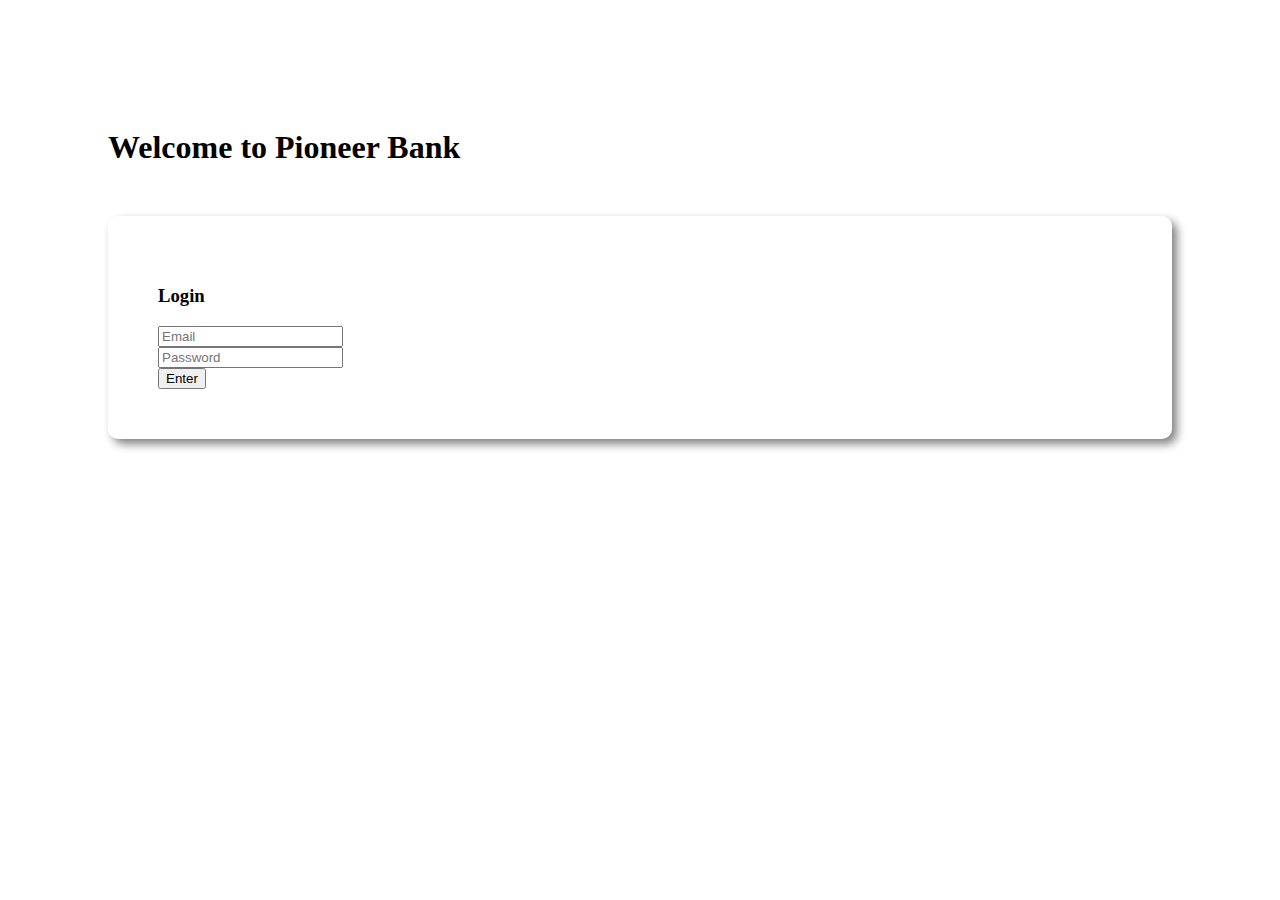
<file: index.html>
<!DOCTYPE html>
<html lang="en">

<head>
    <meta charset="UTF-8">
    <meta name="viewport" content="width=device-width, initial-scale=1.0">
    <link href="https://cdn.jsdelivr.net/npm/bootstrap@5.0.0-beta1/dist/css/bootstrap.min.css" rel="stylesheet"
        integrity="sha384-giJF6kkoqNQ00vy+HMDP7azOuL0xtbfIcaT9wjKHr8RbDVddVHyTfAAsrekwKmP1" crossorigin="anonymous">
    <link rel="stylesheet" href="style.css">
    <title>pioneer-bank-js</title>
</head>

<body>
    <div id="login-area">
        <h1 class="text-center">Welcome to Pioneer Bank </h1>
        <div class="submit-area">
            <h3>Login</h3>
            <input type="text" class="form-control" placeholder="Email">
            <br>
            <input type="password" class="form-control" placeholder="Password">
            <br>
            <button id="login" class="btn btn-success">Enter</button>
        </div>
    </div>

    <div id="transaction-area">
        <div class="row">
            <div class="col-md-4 ">
                <div class="deposit status">
                    <h5>Deposit</h5>
                    <h2>$ <span id="currentDeposit">00</span></h2>
                </div>
            </div>
            <div class="col-md-4 ">
                <div class="withdraw status">
                    <h5>Withdraw</h5>
                    <h2>$ <span id="currentWithdraw">00</span></h2>
                </div>
            </div>
            <div class="col-md-4 ">
                <div class="balance status">
                    <h5>Balance</h5>
                    <h2>$<span id="totalBalance">1200</span></h2>
                </div>
            </div>
        </div>
        <div class="row">
            <div class="col-md-6">
                <div class="submit-area">
                    <h4>Deposit</h4>
                    <input id="depositAmount" type="text" class="form-control"
                        placeholder="$ amount you want to deposit"><br>
                    <button id="addDeposit" class="btn btn-success">Deposit</button>
                </div>
            </div>
            <div class="col-md-6">
                <div class="submit-area">
                    <h4>Withdraw</h4>
                    <input id="amountWithdraw" type="text" class="form-control"
                        placeholder="$ amount you want to withdraw"><br>
                    <button id="subWithdraw" class="btn btn-success">Withdraw</button>
                </div>
            </div>
        </div>

    </div>

    <script>
        // login button event handle
        document.getElementById('login').addEventListener('click', function () {
            console.log('click maro aro jure jure');
            document.getElementById('login-area').style.display = 'none';
            const transactionArea = document.getElementById('transaction-area').style.display = 'block';
            // transactionArea.style.display = 'block';

        })


        // deposit button event handle

        document.getElementById('addDeposit').addEventListener('click', function () {
            // input value nite hole value diye nite hbe
            const amountOfDeposit = document.getElementById('depositAmount').value;
            const depositNumber = parseFloat(amountOfDeposit)


            // input cara onno elements value nite hole use krbo innerText or innerHtml 
            const currentDeposit = document.getElementById('currentDeposit').innerText
            const currentDepositNumber = parseFloat(currentDeposit)
            const totalDeposit = depositNumber + currentDepositNumber
            document.getElementById('currentDeposit').innerText = totalDeposit
            // input e je value dewa hoi ta oikane takhe jai tay value empty kore dile ar oi value takbe na
            document.getElementById('depositAmount').value = "";
            console.log(totalDeposit);


            // balance increase
            const currentBalance = document.getElementById('totalBalance').innerText
            const currentBalanceNumber = parseFloat(currentBalance)
            const totalBalance = depositNumber + currentBalanceNumber
            document.getElementById('totalBalance').innerText = totalBalance
            console.log(totalBalance);


        })


        document.getElementById('subWithdraw').addEventListener('click', function () {

            // balance withdraw
            const amountWithdraw = document.getElementById('amountWithdraw').value
            const amountWithdrawNumber = parseFloat(amountWithdraw)
            console.log(amountWithdrawNumber);

            // currentWithdraw
            const currentWithdraw = document.getElementById('currentWithdraw').innerText
            const currentWithdrawNumber = parseFloat(currentWithdraw)
            console.log(typeof currentWithdrawNumber);
            const totalWithdraw = amountWithdrawNumber + currentWithdrawNumber
            document.getElementById('currentWithdraw').innerText = totalWithdraw


            // balance decrease
            const presentBalance = document.getElementById('totalBalance').innerText
            const presentBalanceAmount = parseFloat(presentBalance)
            const totalBalance = presentBalanceAmount - amountWithdrawNumber
            document.getElementById('totalBalance').innerText = totalBalance
            // console.log(totalBalance);
            document.getElementById('amountWithdraw').value = "";




        })

    </script>
</body>

</html>
</file>
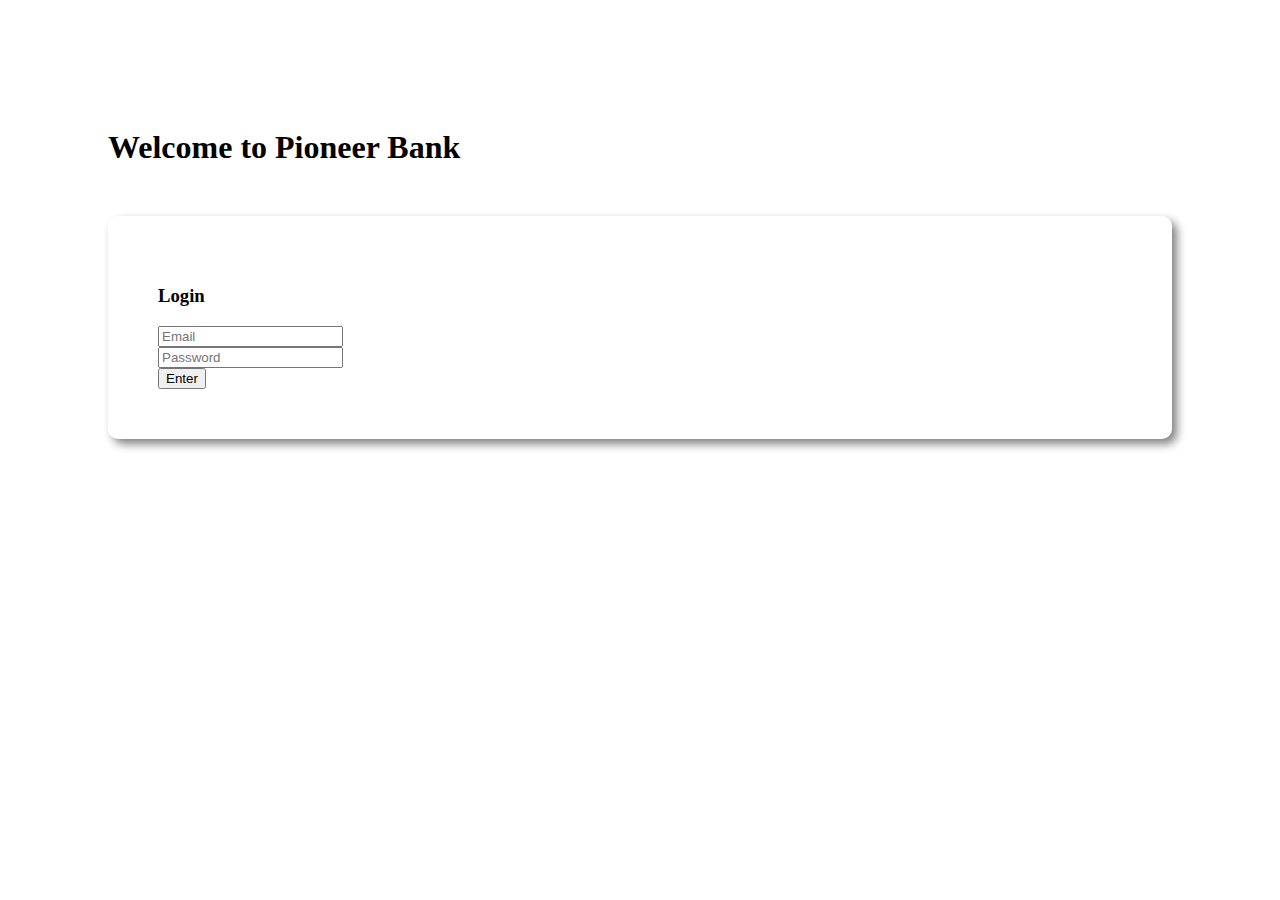
<file: index02.html>
<!DOCTYPE html>
<html lang="en">

<head>
    <meta charset="UTF-8">
    <meta name="viewport" content="width=device-width, initial-scale=1.0">
    <link href="https://cdn.jsdelivr.net/npm/bootstrap@5.0.0-beta1/dist/css/bootstrap.min.css" rel="stylesheet"
        integrity="sha384-giJF6kkoqNQ00vy+HMDP7azOuL0xtbfIcaT9wjKHr8RbDVddVHyTfAAsrekwKmP1" crossorigin="anonymous">
    <link rel="stylesheet" href="style.css">
    <title>pioneer-bank-js</title>
</head>

<body>
    <div id="login-area">
        <h1 class="text-center">Welcome to Pioneer Bank </h1>
        <div class="submit-area">
            <h3>Login</h3>
            <input type="text" class="form-control" placeholder="Email">
            <br>
            <input type="password" class="form-control" placeholder="Password">
            <br>
            <button id="login" class="btn btn-success">Enter</button>
        </div>
    </div>

    <div id="transaction-area">
        <div class="row">
            <div class="col-md-4 ">
                <div class="deposit status">
                    <h5>Deposit</h5>
                    <h2>$ <span id="currentDeposit">00</span></h2>
                </div>
            </div>
            <div class="col-md-4 ">
                <div class="withdraw status">
                    <h5>Withdraw</h5>
                    <h2>$ <span id="currentWithdraw">00</span></h2>
                </div>
            </div>
            <div class="col-md-4 ">
                <div class="balance status">
                    <h5>Balance</h5>
                    <h2>$<span id="totalBalance">1200</span></h2>
                </div>
            </div>
        </div>
        <div class="row">
            <div class="col-md-6">
                <div class="submit-area">
                    <h4>Deposit</h4>
                    <input id="depositAmount" type="text" class="form-control"
                        placeholder="$ amount you want to deposit"><br>
                    <button id="addDeposit" class="btn btn-success">Deposit</button>
                </div>
            </div>
            <div class="col-md-6">
                <div class="submit-area">
                    <h4>Withdraw</h4>
                    <input id="amountWithdraw" type="text" class="form-control"
                        placeholder="$ amount you want to withdraw"><br>
                    <button id="subWithdraw" class="btn btn-success">Withdraw</button>
                </div>
            </div>
        </div>

    </div>

    <script>
        // login button event handle
        var loginBtn = document.getElementById('login').addEventListener('click', function () {
            console.log('click maro aro jure jure');
            document.getElementById('login-area').style.display = 'none';
            const transactionArea = document.getElementById('transaction-area')
            transactionArea.style.display = 'block';

        })


        // deposit button event handle

        document.getElementById('addDeposit').addEventListener('click', function () {
            // input value nite hole value diye nite hbe
            const amountOfDeposit = document.getElementById('depositAmount').value;
            const depositNumber = parseFloat(amountOfDeposit)

            updateSpanText('currentDeposit', depositNumber)
            updateSpanText('totalBalance', depositNumber)
            document.getElementById('depositAmount').value = "";
        })

        function updateSpanText(id, depositNumber) {
            const currentDeposit = document.getElementById(id).innerText
            const currentDepositNumber = parseFloat(currentDeposit)
            const totalDeposit = depositNumber + currentDepositNumber
            document.getElementById(id).innerText = totalDeposit
        }

        document.getElementById('subWithdraw').addEventListener('click', function () {

            // balance withdraw
            const amountWithdraw = document.getElementById('amountWithdraw').value
            const amountWithdrawNumber = parseFloat(amountWithdraw)
            console.log(amountWithdrawNumber);

            // currentWithdraw
            const currentWithdraw = document.getElementById('currentWithdraw').innerText
            const currentWithdrawNumber = parseFloat(currentWithdraw)
            console.log(typeof currentWithdrawNumber);
            const totalWithdraw = amountWithdrawNumber + currentWithdrawNumber
            document.getElementById('currentWithdraw').innerText = totalWithdraw


            // balance decrease
            const currentBalance = document.getElementById('totalBalance').innerText
            const currentBalanceNumber = parseFloat(currentBalance)
            const totalBalance = currentBalanceNumber - amountWithdrawNumber
            document.getElementById('totalBalance').innerText = totalBalance
            // console.log(totalBalance);
            document.getElementById('amountWithdraw').value = "";




        })

    </script>
</body>

</html>
</file>
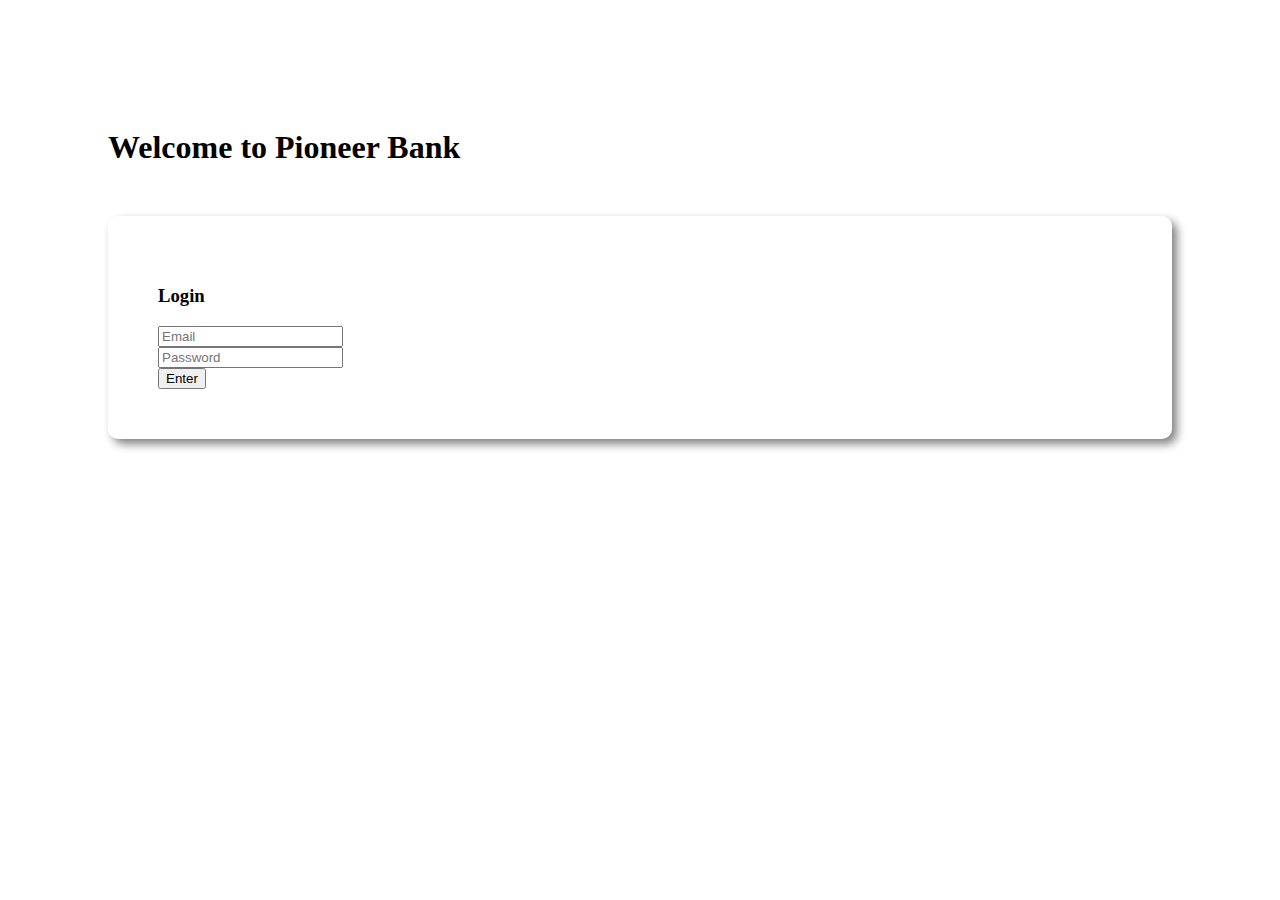
<file: index03-advance.html>
<!DOCTYPE html>
<html lang="en">

<head>
    <meta charset="UTF-8">
    <meta name="viewport" content="width=device-width, initial-scale=1.0">
    <link href="https://cdn.jsdelivr.net/npm/bootstrap@5.0.0-beta1/dist/css/bootstrap.min.css" rel="stylesheet"
        integrity="sha384-giJF6kkoqNQ00vy+HMDP7azOuL0xtbfIcaT9wjKHr8RbDVddVHyTfAAsrekwKmP1" crossorigin="anonymous">
    <link rel="stylesheet" href="style.css">
    <title>pioneer-bank-js</title>
</head>

<body>
    <div id="login-area">
        <h1 class="text-center">Welcome to Pioneer Bank </h1>
        <div class="submit-area">
            <h3>Login</h3>
            <input type="text" class="form-control" placeholder="Email">
            <br>
            <input type="password" class="form-control" placeholder="Password">
            <br>
            <button id="login" class="btn btn-success">Enter</button>
        </div>
    </div>

    <div id="transaction-area">
        <div class="row">
            <div class="col-md-4 ">
                <div class="deposit status">
                    <h5>Deposit</h5>
                    <h2>$ <span id="currentDeposit">00</span></h2>
                </div>
            </div>
            <div class="col-md-4 ">
                <div class="withdraw status">
                    <h5>Withdraw</h5>
                    <h2>$ <span id="currentWithdraw">00</span></h2>
                </div>
            </div>
            <div class="col-md-4 ">
                <div class="balance status">
                    <h5>Balance</h5>
                    <h2>$<span id="totalBalance">1200</span></h2>
                </div>
            </div>
        </div>
        <div class="row">
            <div class="col-md-6">
                <div class="submit-area">
                    <h4>Deposit</h4>
                    <input id="depositAmount" type="text" class="form-control"
                        placeholder="$ amount you want to deposit"><br>
                    <button id="addDeposit" onclick="updateDeposit('totalBalance'),updateDeposit('currentDeposit')"
                        class="btn btn-success">Deposit</button>
                </div>
            </div>
            <div class="col-md-6">
                <div class="submit-area">
                    <h4>Withdraw</h4>
                    <input id="amountWithdraw" type="text" class="form-control"
                        placeholder="$ amount you want to withdraw"><br>
                    <button id="subWithdraw"
                        onclick="updateWithdraw('currentWithdraw',true),updateWithdraw('totalBalance',false) "
                        class="btn btn-success">Withdraw</button>
                </div>
            </div>
        </div>
        <div class="container py-5">
            <h1>Total = <span id="totalAmount">$00</span></h1>
        </div>

    </div>



    <script>
        // login button event handle
        var loginBtn = document.getElementById('login').addEventListener('click', function () {
            console.log('click maro aro jure jure');
            document.getElementById('login-area').style.display = 'none';
            const transactionArea = document.getElementById('transaction-area')
            transactionArea.style.display = 'block';

        })


        // deposit button event handle

        // document.getElementById('addDeposit').addEventListener('click', function () {

        //     updateSpanText('currentDeposit')
        //     updateSpanText('totalBalance')

        // })

        function updateDeposit(id) {
            // input value nite hole value diye nite hbe
            const amountOfDeposit = document.getElementById('depositAmount').value;
            const depositNumber = parseFloat(amountOfDeposit)
            const currentDeposit = document.getElementById(id).innerText
            const currentDepositNumber = parseFloat(currentDeposit)
            const totalDeposit = depositNumber + currentDepositNumber
            // document.getElementById('depositAmount').value = "";
            document.getElementById(id).innerText = totalDeposit
            total()


        }

        // document.getElementById('subWithdraw').addEventListener('click', function () {
        //     updateWithdraw('currentWithdraw', true)
        //     updateWithdraw('totalBalance', false)


        // })

        function updateWithdraw(id, inIncrease) {
            const amountWithdraw = document.getElementById('amountWithdraw').value
            const amountWithdrawNumber = parseFloat(amountWithdraw)
            const currentWithdraw = document.getElementById(id).innerText
            const currentWithdrawNumber = parseFloat(currentWithdraw)
            let totalWithdraw = 0
            if (inIncrease == false) {
                totalWithdraw = currentWithdrawNumber - amountWithdrawNumber
            } else {
                totalWithdraw = currentWithdrawNumber + amountWithdrawNumber
            }
            // document.getElementById('amountWithdraw').value = ""
            document.getElementById(id).innerText = totalWithdraw
            total()
        }

        function total() {
            const i = document.getElementById('totalBalance').innerText
            document.getElementById('totalAmount').innerText = i

        }

    </script>
</body>

</html>
</file>
<file: style.css>
body{
    padding: 100px;
}

.submit-area{
    margin-top: 50px;
    /* border: 1px solid red; */
    border-radius: 10px;
    box-shadow: 5px 5px 10px gray; 
    padding: 50px;

}

#transaction-area{
    display: none;
}

.deposit{
    background-color: slateblue;
}
.withdraw{
    background-color: lightsalmon;
}
.balance{
    background-color: orange;
}

.status{
    margin: 0 20px;
    padding: 20px;
    border-radius: 10px;
    color: white;
}
</file>
